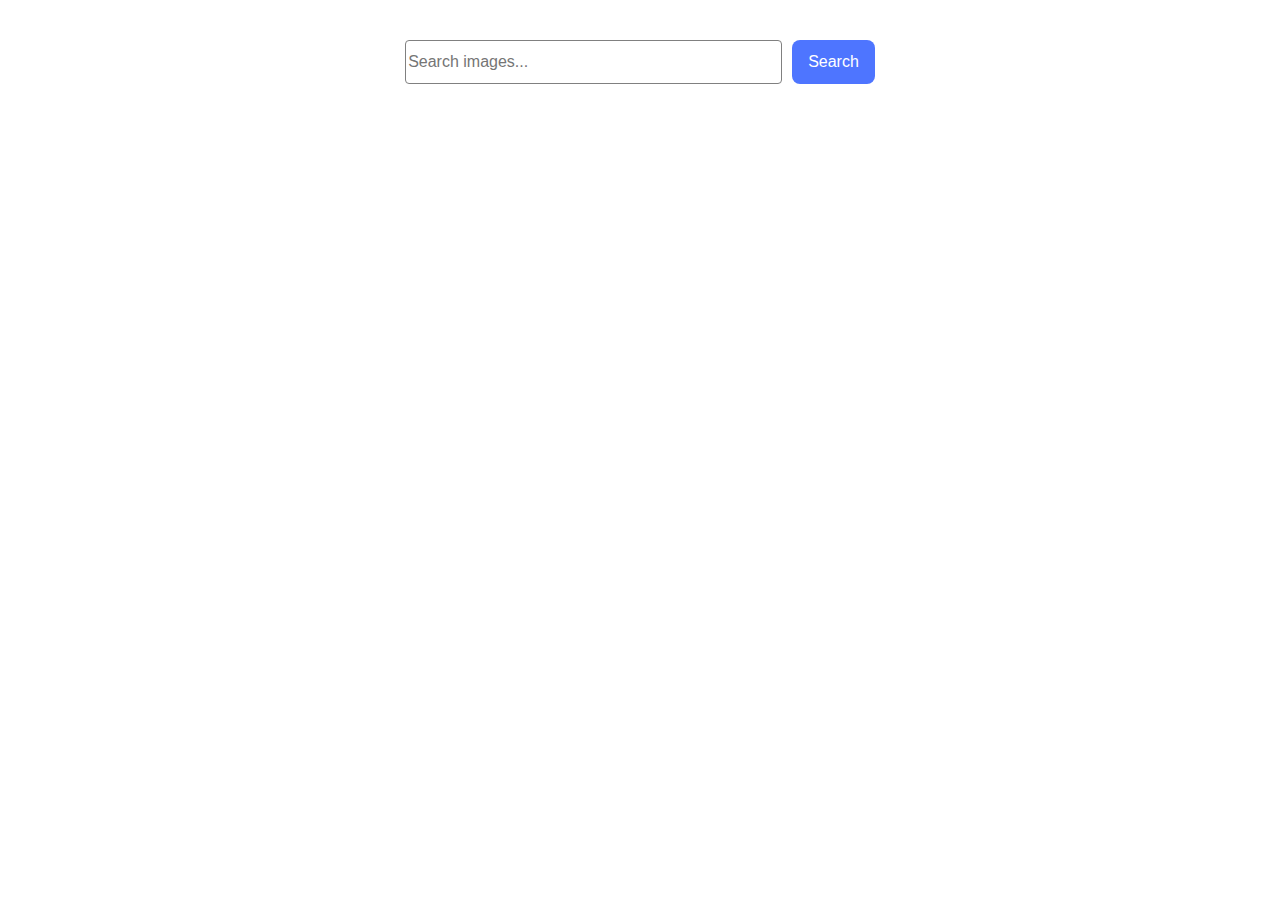
<file: src/index.html>
<!DOCTYPE html>
<html lang="en">
  <head>
    <meta charset="UTF-8" />
    <link rel="icon" type="image/svg+xml" href="/favicon.svg" />
    <meta name="viewport" content="width=device-width, initial-scale=1.0" />
    <title>HW12</title>
    <link rel="stylesheet" href="./css/styles.css" />
  </head>
  <body>
    <form autocomplete="off">
      <input type="text" placeholder="Search images..." name="search" />
      <button type="submit" id="search">Search</button>
    </form>

    <div>
      <div class="loading"><span class="loader"></span></div>
    </div>

    <ul class="gallery"></ul>

    <div class="load-more">
      <button type="button" class="loadmore-btn hidden">Load more</button>
    </div>
    <div>
      <div class="loading-more"><span class="loader hidden"></span></div>
    </div>

    <script src="./main.js" type="module"></script>
    <script src="./js/pixabay-api.js" type="module"></script>
    <script src="./js/render-functions.js" type="module"></script>
  </body>
</html>
</file>
<file: src/css/styles.css>
/**
  |============================
  | include css partials with
  | default @import url()
  |============================
*/
@import url('./reset.css');
@import url('./vite-promo.css');
@import url('./header.css');

:root {
  font-family: Inter, Avenir, Helvetica, Arial, sans-serif;
  font-size: 16px;
  line-height: 24px;
  font-weight: 400;

  color: #242424;
  background-color: rgba(255, 255, 255, 0.87);

  font-synthesis: none;
  text-rendering: optimizeLegibility;
  -webkit-font-smoothing: antialiased;
  -moz-osx-font-smoothing: grayscale;
  -webkit-text-size-adjust: 100%;
}

body {
  max-width: 1440px;
  display: block;
  box-sizing: border-box;
  background-color: #ffffff;
  color: #212121;
  margin-top: 20px;
  margin-left: auto;
  margin-right: auto;
}

form {
  display: flex;
  justify-content: center;
  gap: 10px;
  margin-top: 40px;
}

input {
  width: 371px;
  height: 40px;
  border-radius: 4px;
  font-size: 16px;
  font-weight: 400;
  color: #808080;
  border: 1px solid #808080;
}

button {
  padding: 8px 16px 8px 16px;
  border-radius: 8px;
  background-color: #4e75ff;
  color: #ffffff;
  font-size: 16px;
  font-weight: 500;
  border: none;
}

.gallery {
  display: flex;
  gap: 30px;
  list-style-type: none;
  flex-wrap: wrap;
  margin: 30px;
  justify-content: center;
}
.image-item {
  width: 360px;
  border: #808080 solid 1px;
  background: 5px;
}
.image-description {
  flex-wrap: nowrap;
  display: flex;
  gap: 14px;
  list-style-type: none;
  justify-content: center;
  padding: 10px;
  height: 48px;
  font-size: 12px;
}

p,
h3 {
  display: flex;
  justify-content: center;
}
img {
  display: block;
  height: 200px;
  width: 360px;
  object-fit: cover;
}

.load-more {
  display: flex;
  justify-content: center;
  margin-top: 20px;
  margin-bottom: 30px;
}

.hidden {
  display: none;
  opacity: 0;
}

.loading-more {
  display: flex;
  justify-content: center;
}

.loading {
  display: flex;
  justify-content: center;
}

.loader {
  transform: rotateZ(45deg);
  perspective: 1000px;
  border-radius: 50%;
  width: 48px;
  height: 48px;
  color: skyblue;
}
.loader:before,
.loader:after {
  content: '';
  display: block;
  position: absolute;
  top: 0;
  left: 0;
  width: inherit;
  height: inherit;
  border-radius: 50%;
  transform: rotateX(70deg);
  animation: 1s spin linear infinite;
}
.loader:after {
  color: #ff3d00;
  transform: rotateY(70deg);
  animation-delay: 0.4s;
}

@keyframes rotate {
  0% {
    transform: translate(-50%, -50%) rotateZ(0deg);
  }
  100% {
    transform: translate(-50%, -50%) rotateZ(360deg);
  }
}

@keyframes rotateccw {
  0% {
    transform: translate(-50%, -50%) rotate(0deg);
  }
  100% {
    transform: translate(-50%, -50%) rotate(-360deg);
  }
}

@keyframes spin {
  0%,
  100% {
    box-shadow: 0.2em 0px 0 0px currentcolor;
  }
  12% {
    box-shadow: 0.2em 0.2em 0 0 currentcolor;
  }
  25% {
    box-shadow: 0 0.2em 0 0px currentcolor;
  }
  37% {
    box-shadow: -0.2em 0.2em 0 0 currentcolor;
  }
  50% {
    box-shadow: -0.2em 0 0 0 currentcolor;
  }
  62% {
    box-shadow: -0.2em -0.2em 0 0 currentcolor;
  }
  75% {
    box-shadow: 0px -0.2em 0 0 currentcolor;
  }
  87% {
    box-shadow: 0.2em -0.2em 0 0 currentcolor;
  }
}
</file>
